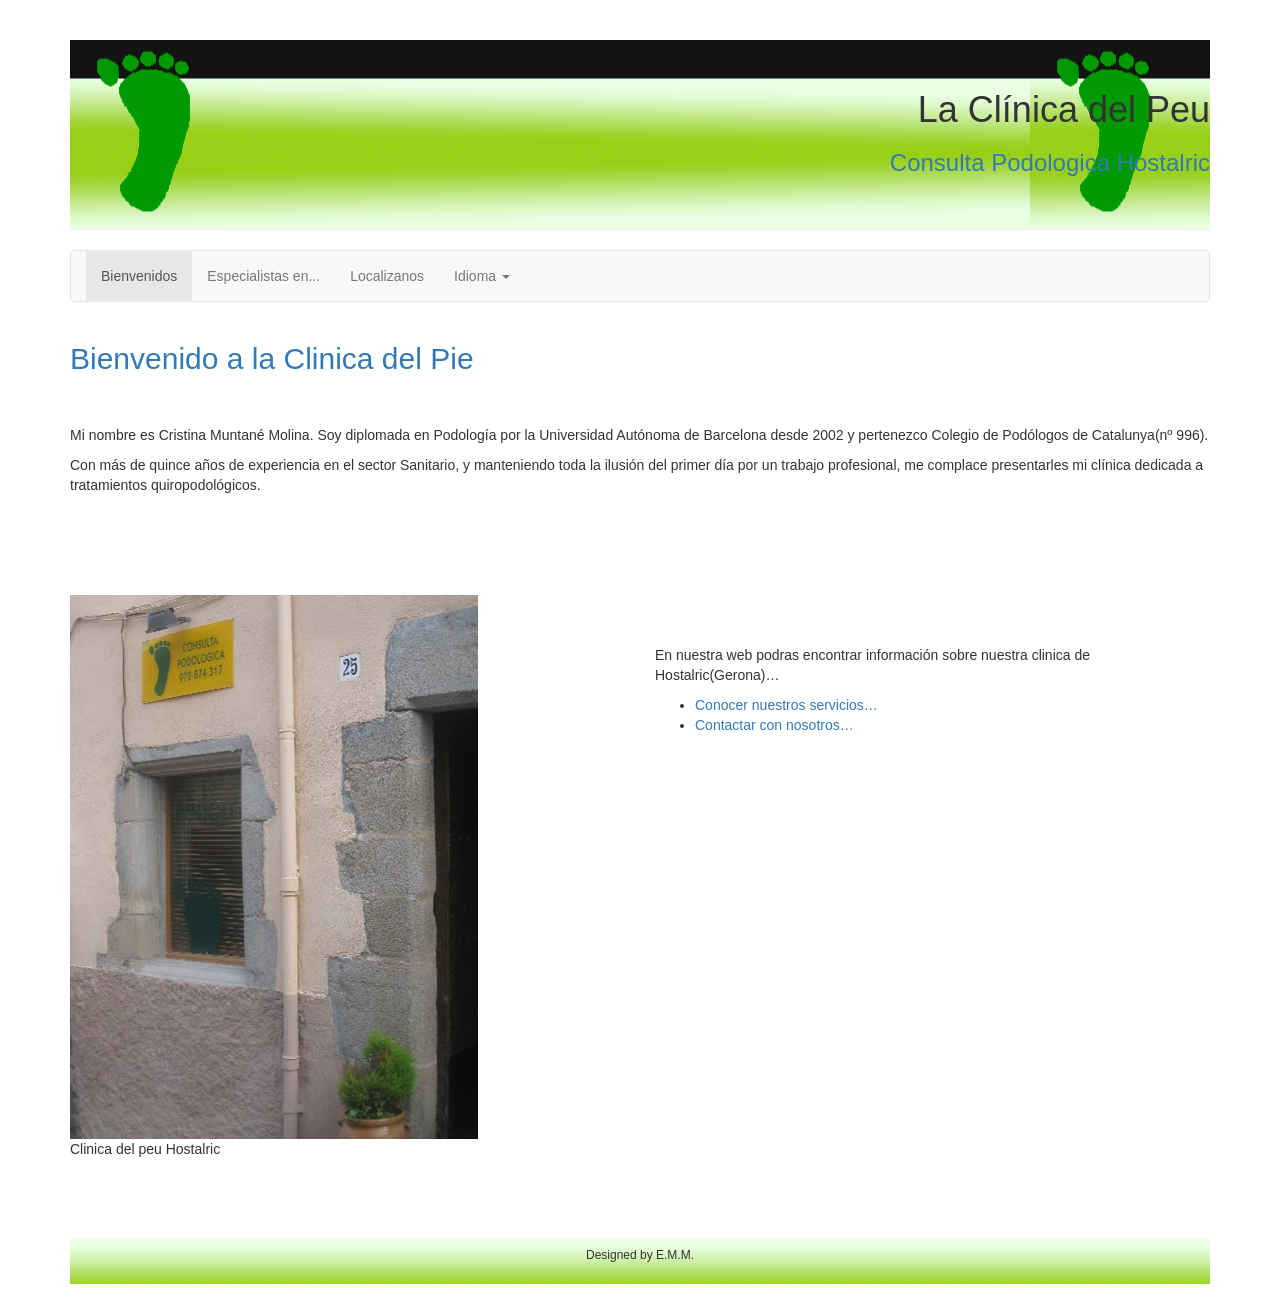
<file: index.html>
<!DOCTYPE html PUBLIC "-//W3C//DTD XHTML 1.0 Transitional//EN" "http://www.w3.org/TR/xhtml1/DTD/xhtml1-transitional.dtd">
<html lang="es">
<head>
	<title>Consulta Podologica Hostalric</title>
	<meta http-equiv="Content-Language" content="es-ES" />
	<meta http-equiv="Content-Type" content="text/html; charset=UTF-8" />	
	<meta name="description" content="Podologa a Hostalric te la seva Clinica del Peu especialistas en Podologia a la provincia de Girona" />
	<meta name="keywords" content="Consulta, Podologia, Hostalric, Pie" />
	<meta name="viewport" content="width=device-width, initial-scale=1">
	<link href="css/bootstrap.min.css" rel="stylesheet" media="screen">
	<link rel="canonical" href="http://www.podologiahostalric.com/" />
	<link rel="dns-prefetch" href="www.podologiahostalric.com"/>
	<script type="text/javascript" src='js/functions.js'></script>
	<script type="text/javascript" src='js/bootstrap.js'></script>
</head>
<body onload="getIdioma()">
	<div class="container">
		<div class="row row-centered"><div class="col-xs-12 col-sm-12 col-md-12 col-lg-12 col-centered">
			<div class="page-header" style="background:url(content/images/headerbgNEW2.gif);background-position:left" ><h1><p class="text-right" style="padding-top:50px" href="http://www.podologiahostalric.com">La Clínica del Peu</p></h1><h3><p class="text-primary text-right" href="http://www.podologiahostalric.com">Consulta Podologica Hostalric</p></h3>			</div>
		</div></div>		
		<div id="ES">
			<div class="row row-centered"><div class="col-xs-12 col-sm-12 col-md-12 col-lg-12 col-centered">
				<nav class="navbar navbar-default" role="navigation">
					<!-- El logotipo y el icono que despliega el menú se agrupan para mostrarlos mejor en los dispositivos móviles -->
					<div class="navbar-header"><button type="button" class="navbar-toggle" data-toggle="collapse" data-target=".navbar-ex1-collapse">
						  <span class="sr-only">Desplegar navegación</span>
						  <span class="icon-bar"></span>
						  <span class="icon-bar"></span>
						  <span class="icon-bar"></span>
					</button></div>
					<!-- Agrupar los enlaces de navegación, los formularios y cualquier otro elemento que se pueda ocultar al minimizar la barra -->
					<div class="collapse navbar-collapse navbar-ex1-collapse"><ul class="nav navbar-nav">
							<li class="active"><a href="#">Bienvenidos</a></li>
							<li><a href="especialidad-podologia.html">Especialistas en...</a></li>
							<li><a href="ubicacion-contacto.html">Localizanos</a></li>
							<li class="dropdown"><a href="#" class="dropdown-toggle" data-toggle="dropdown" role="button" aria-haspopup="true" aria-expanded="false">Idioma <b class="caret"></b></a>
								<ul class="dropdown-menu"><li><a href="#" onclick="setIdioma('CA')">Català</a></li><li><a href="#" onclick="setIdioma('ES')">Castellano</a></li></ul>
							</li>
					</ul></div>
				</nav>
			</div></div>
			<div class="row row-centered"><div class="col-xs-12 col-sm-12 col-md-12 col-lg-12 col-centered">
				<h2><a href="http://www.podologiahostalric.com/" title="Bienvenido">Bienvenido a la Clinica del Pie</a></h2><p>&nbsp;</p>
				<div class="row row-centered"><div class="col-xs-12 col-sm-12 col-md-12 col-lg-12 col-centered">
					<p><strong> </strong></p>
					<p>Mi nombre es Cristina Muntané Molina.  Soy diplomada en Podología por la Universidad  Autónoma de Barcelona desde 2002 y pertenezco Colegio de Podólogos de Catalunya(nº 996).</p>
					<p>Con más de quince años de experiencia en el sector Sanitario, y manteniendo toda la ilusión del primer día por un trabajo profesional, me complace presentarles mi clínica dedicada a tratamientos quiropodológicos. </p>
					<p>&nbsp;</p><p>&nbsp;</p>						
				</div></div>				
				<p>&nbsp;</p>
				<div class="row row-centered">
					<div class="col-xs-12 col-sm-12 col-md-6 col-lg-6 col-centered"><img class="img-responsive" title="Consulta" src="content/images/consulta.jpg" alt="Clinica del peu Hostalric" /><p class="wp-caption-text">Clinica del peu Hostalric</p></div>
					<div class="col-xs-12 col-sm-12 col-md-6 col-lg-6 col-centered">
						<p><strong>&nbsp;</strong></p><br />En nuestra web podras encontrar información sobre nuestra clinica de Hostalric(Gerona)&#8230; </p>
						<ul><li><a href="especialidad-podologia.html"> Conocer nuestros servicios&#8230;</a></li><li><a href="ubicacion-contacto.html"> Contactar con nosotros&#8230;</a></li></ul>
					</div>
				</div>
			</div></div>
		</div>
		<div id="CA" style = "display:none">
			<div class="row row-centered"><div class="col-xs-12 col-sm-12 col-md-12 col-lg-12 col-centered">
				<nav class="navbar navbar-default" role="navigation">
					<!-- El logotipo y el icono que despliega el menú se agrupan para mostrarlos mejor en los dispositivos móviles -->
					<div class="navbar-header"><button type="button" class="navbar-toggle" data-toggle="collapse" data-target=".navbar-ex1-collapse">
						  <span class="sr-only">Desplegar navegació</span>
						  <span class="icon-bar"></span>
						  <span class="icon-bar"></span>
						  <span class="icon-bar"></span>
					</button></div>
					<!-- Agrupar los enlaces de navegación, los formularios y cualquier otro elemento que se pueda ocultar al minimizar la barra -->
					<div class="collapse navbar-collapse navbar-ex1-collapse"><ul class="nav navbar-nav">
						<li class="active"><a href="#">Benvinguts</a></li>
						<li><a href="especialidad-podologia.html">Especialistes en...</a></li>
						<li><a href="ubicacion-contacto.html">Contacte</a></li>
						<li class="dropdown">
							<a href="#" class="dropdown-toggle" data-toggle="dropdown" role="button" aria-haspopup="true" aria-expanded="false">Idioma <b class="caret"></b></a>
							<ul class="dropdown-menu"><li><a href="#" onclick="setIdioma('CA')">Català</a></li><li><a href="#" onclick="setIdioma('ES')">Castellano</a></li></ul>
						</li>
					</ul></div>
				</nav>
			</div></div>		
			<div class="row row-centered"><div class="col-xs-12 col-sm-12 col-md-12 col-lg-12 col-centered">
				<h2><a href="http://www.podologiahostalric.com/" title="Benvingut">Benvingut a la Clinica del Peu</a></h2><p>nbsp;</p>
				<div class="row row-centered"><div class="col-xs-12 col-sm-12 col-md-12 col-lg-12 col-centered">
					<p>El meu nom és Cristina Muntané Molina. Soc diplomada en Podòloga per la Universitat Autònoma de Barcelona des de 2002 y membre de Col•legi de Podòlegs de Catalunya(nº 996).</p>
					<p>Amb mes de quinze anys d’experiència en el sector Sanitari, i mantenint tota la il•lusió del primer dia per un treball professional, em complau presentar-vos la meva clínica dedicada a tractaments quiropodológics.</p>
					<p>&nbsp;</p><p>&nbsp;</p>						
				</div></div>
				<div class="row row-centered">
					<div class="col-xs-12 col-sm-12 col-md-6 col-lg-6 col-centered"><img class="img-responsive" title="Consulta" src="content/images/consulta.jpg" alt="Clinica del peu Hostalric" /><p class="wp-caption-text">Clinica del peu Hostalric</p></div>
					<div class="col-xs-12 col-sm-12 col-md-6 col-lg-6 col-centered">
						<p><strong>&nbsp;</strong></p><br />A la nostra web podras trobar informació sobre la nostra clinica situada a Hostalric(Girona)&#8230; </p>
						<ul><li><a href="especialidad-podologia.html"> Coneixer els nostres serveis&#8230;</a></li><li><a href="ubicacion-contacto.html"> Contactar amb nosaltres&#8230;</a></li></ul>
					</div>
				</div>
			</div></div>
		</div>
		<p>&nbsp;</p><p>&nbsp;</p>			
		<div class="row row-centered"><div class="col-xs-12 col-sm-12 col-md-12 col-lg-12 col-centered"><div id="footer" style="background:url(content/images/footerbgNEW.gif);background-repeat:repeat-x;min-height:30px; padding-bottom:12px;"><h6 style="padding-top:10px; text-align:center">Designed by E.M.M.</h6></div></div></div>
		<p>&nbsp;</p>	
	</div>
	<script type="text/javascript" src="js/jquery.min.js"></script>
	<script type="text/javascript" src="js/bootstrap.min.js"></script>
    <script>window.jQuery || document.write('<script src="../../assets/js/vendor/jquery.min.js"><\/script>')</script>
</body>
</html>
</file>
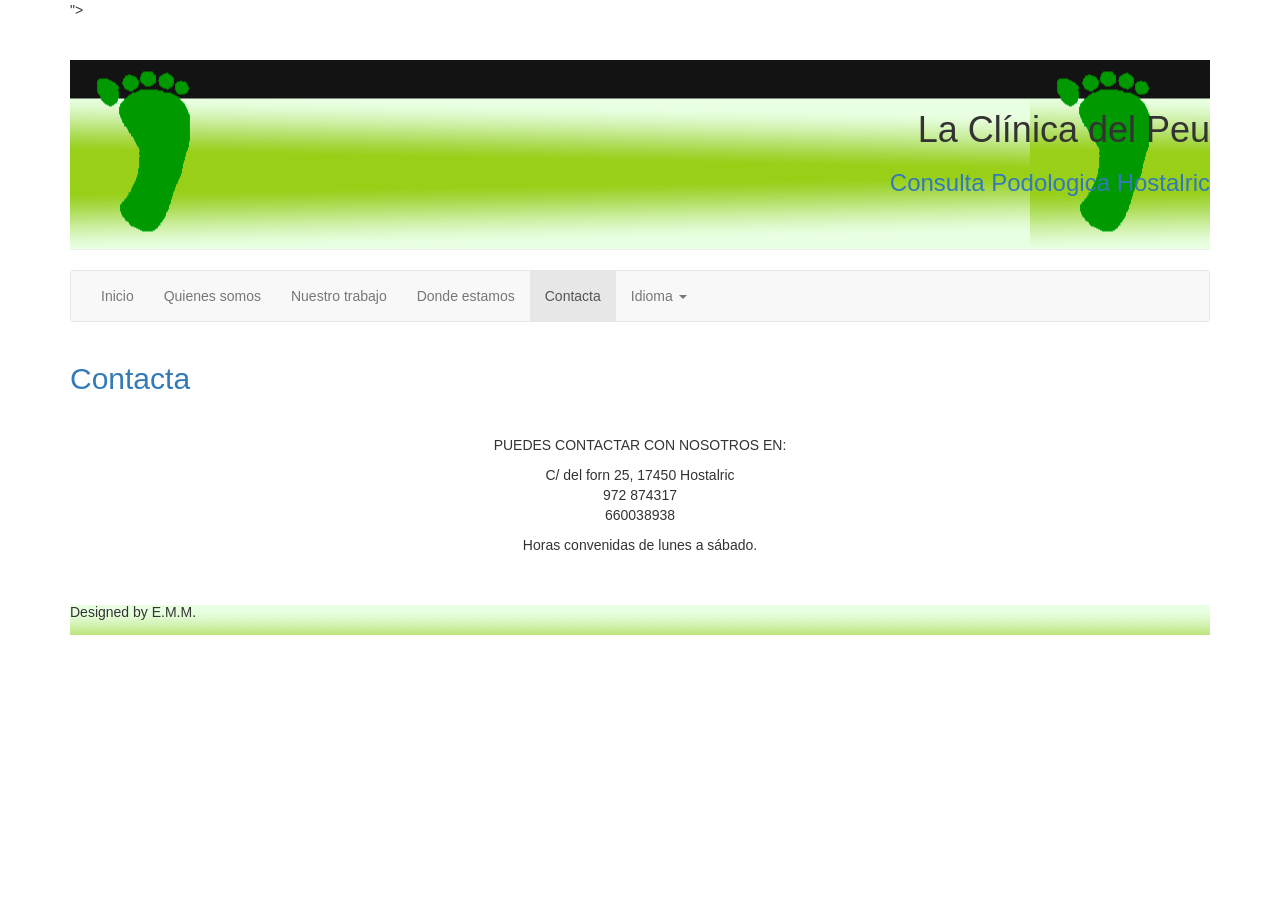
<file: contacta.html>
<!DOCTYPE html PUBLIC "-//W3C//DTD XHTML 1.0 Transitional//EN" "http://www.w3.org/TR/xhtml1/DTD/xhtml1-transitional.dtd">
<html lang="es">
<head>
	<title>Podologo Hostalric Girona | La Clínica del Peu</title>
	<meta http-equiv="Content-Language" content="es-ES" />	
	<meta http-equiv="Content-Type" content="text/html; charset=UTF-8" />	
	<meta name="description"  content="Telefono Podologa Hostalric" />
	<meta name="keywords"  content="telefono podologa hostalric" />
	<meta name="viewport" content="width=device-width, initial-scale=1">
	<link href="css/bootstrap.min.css" rel="stylesheet" media="screen">		
	<link rel="canonical" href="http://www.podologiahostalric.com/contacta" />
	<link rel='dns-prefetch' href='www.podologiahostalric.com' />
	<script type='text/javascript' src='js/functions.js'></script>
	<script type='text/javascript' src='js/bootstrap.js'></script>
</head>
<body onload="getIdioma()">
	<div class="container">">
		<div class="row row-centered"><div class="col-xs-12 col-sm-12 col-md-12 col-lg-12 col-centered">
			<div class="page-header" style="background:url(content/images/headerbgNEW2.gif);background-position:left">
				<h1><p class="text-right" style="padding-top:50px" href="http://www.podologiahostalric.com">La Clínica del Peu</p></h1>
				<h3><p class="text-primary text-right" href="http://www.podologiahostalric.com">Consulta Podologica Hostalric</p></h3>
			</div>
		</div></div>	
		<div id="ES">
			<div class="row row-centered"><div class="col-xs-12 col-sm-12 col-md-12 col-lg-12 col-centered">
				<nav class="navbar navbar-default" role="navigation">
				  <!-- El logotipo y el icono que despliega el menú se agrupan para mostrarlos mejor en los dispositivos móviles -->
				  <div class="navbar-header">
					<button type="button" class="navbar-toggle" data-toggle="collapse" data-target=".navbar-ex1-collapse">
						  <span class="sr-only">Desplegar navegación</span>
						  <span class="icon-bar"></span>
						  <span class="icon-bar"></span>
						  <span class="icon-bar"></span>
					</button>
				  </div>
				  <!-- Agrupar los enlaces de navegación, los formularios y cualquier otro elemento que se pueda ocultar al minimizar la barra -->
					 <div class="collapse navbar-collapse navbar-ex1-collapse">
						<ul class="nav navbar-nav">
							<li><a href="index.html">Inicio</a></li>
							<li><a href="nosotros.html">Quienes somos</a></li>
							<li><a href="trabajo.html">Nuestro trabajo</a></li>
							<li><a href="donde.html">Donde estamos</a></li>
							<li class="active"><a href="#">Contacta</a></li>
							<li class="dropdown">
								<a href="#" class="dropdown-toggle" data-toggle="dropdown" role="button" aria-haspopup="true" aria-expanded="false">Idioma <b class="caret"></b></a>
								<ul class="dropdown-menu">
								  <li><a href="#" onclick="setIdioma('CA')">Català</a></li>
								  <li><a href="#" onclick="setIdioma('ES')">Castellano</a></li>
								</ul>
							</li>
						</ul>
					  </div>
				</nav>
			</div></div>
			<div class="row row-centered"><div class="col-xs-12 col-sm-12 col-md-12 col-lg-12 col-centered"">
					<h2><a href="http://www.podologiahostalric.com/contacta" title="Contacta">Contacta</a></h2>
					<div class="entry">
						<p style="text-align: center;">&nbsp;</p>
						<p style="text-align: center;">PUEDES CONTACTAR CON NOSOTROS EN:</p>
						<p style="text-align: center;">C/ del forn 25, 17450 Hostalric<br />
						972 874317<br />
						660038938</p>
						<p style="text-align: center;">Horas convenidas de lunes a sábado.</p>
						<p style="text-align: center;">&nbsp;</p>		
					</div>
			</div></div>
		</div>
		<div id="CA" style = "display:none">
			<div class="row row-centered"><div class="col-xs-12 col-sm-12 col-md-12 col-lg-12 col-centered">
				<nav class="navbar navbar-default" role="navigation">
				  <!-- El logotipo y el icono que despliega el menú se agrupan para mostrarlos mejor en los dispositivos móviles -->
				  <div class="navbar-header">
					<button type="button" class="navbar-toggle" data-toggle="collapse" data-target=".navbar-ex1-collapse">
						  <span class="sr-only">Desplegar navegació</span>
						  <span class="icon-bar"></span>
						  <span class="icon-bar"></span>
						  <span class="icon-bar"></span>
					</button>
				  </div>
				  <!-- Agrupar los enlaces de navegación, los formularios y cualquier otro elemento que se pueda ocultar al minimizar la barra -->
					 <div class="collapse navbar-collapse navbar-ex1-collapse">
						<ul class="nav navbar-nav">
							<li><a href="index.html">Inici</a></li>
							<li><a href="nosotros.html">Qui som</a></li>
							<li><a href="trabajo.html">La nostra feina</a></li>
							<li><a href="donde.html">On estem</a></li>
							<li class="active"><a href="#">Contacta</a></li>
							<li class="dropdown">
								<a href="#" class="dropdown-toggle" data-toggle="dropdown" role="button" aria-haspopup="true" aria-expanded="false">Idioma <b class="caret"></b></a>
								<ul class="dropdown-menu">
								  <li><a href="#" onclick="setIdioma('CA')">Català</a></li>
								  <li><a href="#" onclick="setIdioma('ES')">Castellano</a></li>
								</ul>
							</li>
						</ul>
					  </div>
				</nav>
			</div></div>		
			<div class="row row-centered"><div class="col-xs-12 col-sm-12 col-md-12 col-lg-12 col-centered"">
					<h2><a href="http://www.podologiahostalric.com/contacta" title="Contacta">Contacta</a></h2>
					<div class="entry">
						<p style="text-align: center;">&nbsp;</p>
						<p style="text-align: center;">Pots contactar amb nosaltres a:</p>
						<p style="text-align: center;">C/ del forn 25, 17450 Hostalric<br />
						972 874317<br />
						660038938</p>
						<p style="text-align: center;">Horas convingudes.</p>
						<p style="text-align: center;">&nbsp;</p>		
					</div>
			</div></div>
		</div>
		<div class="row row-centered"><div class="col-xs-12 col-sm-12 col-md-12 col-lg-12 col-centered">
			<div id="footer" style="background:url(content/images/footerbgNEW.gif);background-repeat:repeat-x;min-height:30px;">
				<h5>Designed by E.M.M.</h5>
			</div>
		</div></div>
	</div>
	<script type='text/javascript' src="js/jquery.min.js"></script>
	<script type='text/javascript' src="js/bootstrap.min.js"></script>
</body>
</html>
</file>
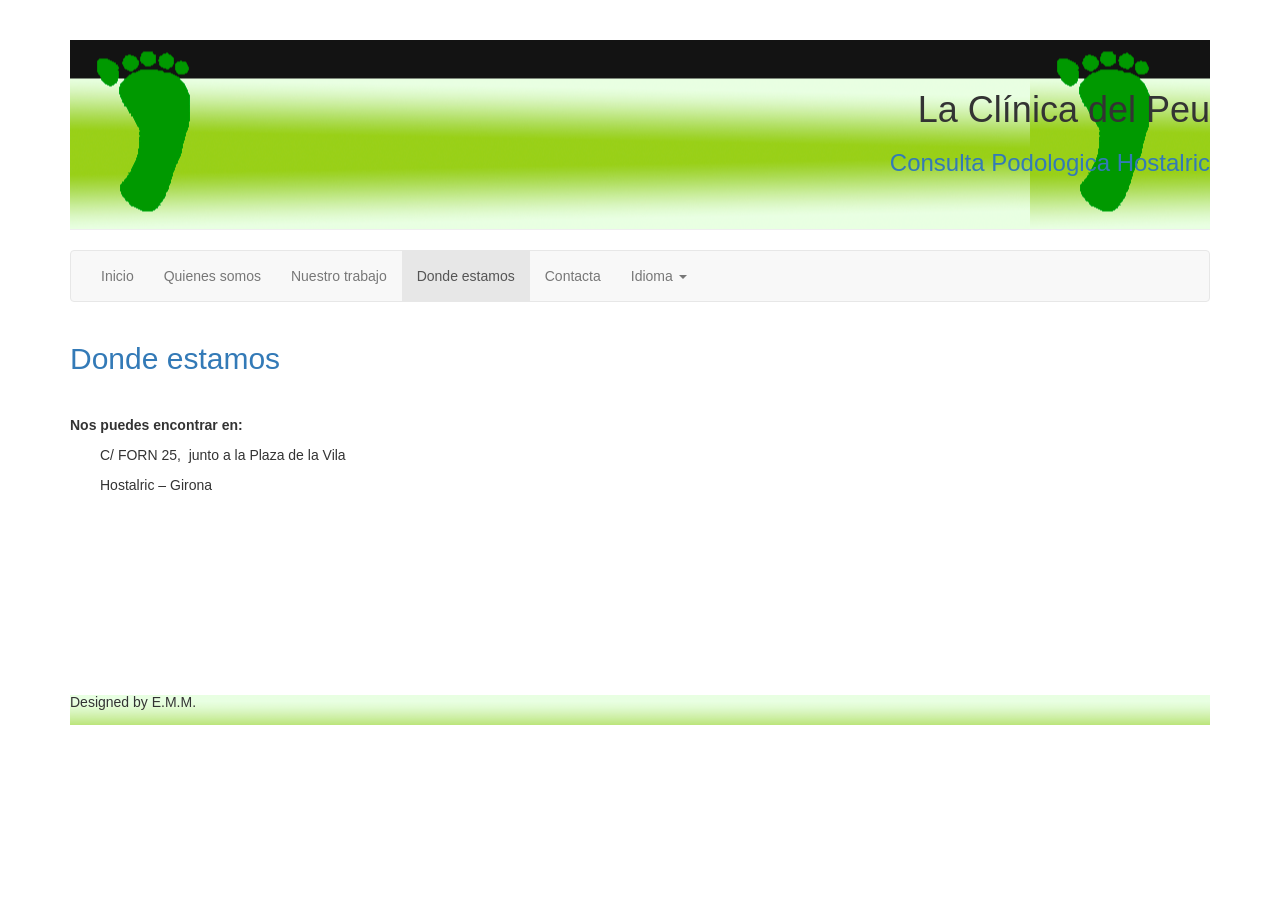
<file: donde.html>
<!DOCTYPE html PUBLIC "-//W3C//DTD XHTML 1.0 Transitional//EN" 	"http://www.w3.org/TR/xhtml1/DTD/xhtml1-transitional.dtd">
<html lang="es">
<head>
	<title>Podologia Hostalric Girona | La Clínica del Peu</title>
	<meta http-equiv="Content-Language" content="es-ES" />	
	<meta http-equiv="Content-Type" content="text/html; charset=UTF-8" />	
	<meta name="description"  content="Hostalric Girona 17450" />
	<meta name="keywords"  content="hostalric,girona,gerona,17450" />
	<meta name="viewport" content="width=device-width, initial-scale=1">
	<link href="css/bootstrap.min.css" rel="stylesheet" media="screen">		
	<link rel="canonical" href="http://www.podologiahostalric.com/donde-estamos" />
	<link rel='dns-prefetch' href='www.podologiahostalric.com' />
	<script type='text/javascript' src='js/functions.js'></script>
	<script type='text/javascript' src='js/bootstrap.js'></script>
</head>
<body onload="getIdioma()">
	<div class="container">
		<div class="row row-centered"><div class="col-xs-12 col-sm-12 col-md-12 col-lg-12 col-centered">
			<div class="page-header" style="background:url(content/images/headerbgNEW2.gif);background-position:left">
				<h1><p class="text-right" style="padding-top:50px" href="http://www.podologiahostalric.com">La Clínica del Peu</p></h1>
				<h3><p class="text-primary text-right" href="http://www.podologiahostalric.com">Consulta Podologica Hostalric</p></h3>
			</div>
		</div></div>	
		<div id="ES">
			<div class="row row-centered"><div class="col-xs-12 col-sm-12 col-md-12 col-lg-12 col-centered">
				<nav class="navbar navbar-default" role="navigation">
				  <!-- El logotipo y el icono que despliega el menú se agrupan para mostrarlos mejor en los dispositivos móviles -->
				  <div class="navbar-header">
					<button type="button" class="navbar-toggle" data-toggle="collapse" data-target=".navbar-ex1-collapse">
						  <span class="sr-only">Desplegar navegación</span>
						  <span class="icon-bar"></span>
						  <span class="icon-bar"></span>
						  <span class="icon-bar"></span>
					</button>
				  </div>
				  <!-- Agrupar los enlaces de navegación, los formularios y cualquier otro elemento que se pueda ocultar al minimizar la barra -->
					 <div class="collapse navbar-collapse navbar-ex1-collapse">
						<ul class="nav navbar-nav">
							<li><a href="index.html">Inicio</a></li>
							<li><a href="nosotros.html">Quienes somos</a></li>
							<li><a href="trabajo.html">Nuestro trabajo</a></li>
							<li class="active"><a href="#">Donde estamos</a></li>
							<li><a href="contacta.html">Contacta</a></li>
							<li class="dropdown">
								<a href="#" class="dropdown-toggle" data-toggle="dropdown" role="button" aria-haspopup="true" aria-expanded="false">Idioma <b class="caret"></b></a>
								<ul class="dropdown-menu">
								  <li><a href="#" onclick="setIdioma('CA')">Català</a></li>
								  <li><a href="#" onclick="setIdioma('ES')">Castellano</a></li>
								</ul>
							</li>
						</ul>
					  </div>
				</nav>
			</div></div>
			<div class="row row-centered"><div class="col-xs-12 col-sm-12 col-md-12 col-lg-12 col-centered"">
					<h2><a href="http://www.podologiahostalric.com/donde-estamos" title="Donde estamos">Donde estamos</a></h2>
					<div class="entry">
						<p>&nbsp;</p>
						<p><strong>Nos puedes encontrar en:</strong></p>
						<p style="padding-left: 30px;">C/ FORN 25,  junto a la Plaza de la Vila</p>
						<p style="padding-left: 30px;">Hostalric &#8211; Girona</p>
						<p style="padding-left: 30px;">&nbsp;</p>
						<p style="text-align: center;">
						<div class="map-responsive">
						<iframe src="https://www.google.com/maps/embed?pb=!1m18!1m12!1m3!1d744.2082946495495!2d2.6364528291807883!3d41.74569099931044!2m3!1f0!2f0!3f0!3m2!1i1024!2i768!4f13.1!3m3!1m2!1s0x12bb2540cddd470d%3A0x58294653f9d3d9f5!2sCarrer+Forn%2C+21%2C+17450+Hostalric%2C+Girona!5e0!3m2!1ses!2ses!4v1475055537485" width="60%" height="60%" frameborder="0" style="border:0" allowfullscreen></iframe>
						</div>
					</div>
			</div></div>
		</div>
		<div id="CA" style = "display:none">
			<div class="row row-centered"><div class="col-xs-12 col-sm-12 col-md-12 col-lg-12 col-centered">
				<nav class="navbar navbar-default" role="navigation">
				  <!-- El logotipo y el icono que despliega el menú se agrupan para mostrarlos mejor en los dispositivos móviles -->
				  <div class="navbar-header">
					<button type="button" class="navbar-toggle" data-toggle="collapse" data-target=".navbar-ex1-collapse">
						  <span class="sr-only">Desplegar navegació</span>
						  <span class="icon-bar"></span>
						  <span class="icon-bar"></span>
						  <span class="icon-bar"></span>
					</button>
				  </div>
				  <!-- Agrupar los enlaces de navegación, los formularios y cualquier otro elemento que se pueda ocultar al minimizar la barra -->
					 <div class="collapse navbar-collapse navbar-ex1-collapse">
						<ul class="nav navbar-nav">
							<li><a href="index.html">Inici</a></li>
							<li><a href="nosotros.html">Qui som</a></li>
							<li><a href="trabajo.html">La nostra feina</a></li>
							<li class="active"><a href="#">On estem</a></li>
							<li><a href="contacta.html">Contacta</a></li>
							<li class="dropdown">
								<a href="#" class="dropdown-toggle" data-toggle="dropdown" role="button" aria-haspopup="true" aria-expanded="false">Idioma <b class="caret"></b></a>
								<ul class="dropdown-menu">
								  <li><a href="#" onclick="setIdioma('CA')">Català</a></li>
								  <li><a href="#" onclick="setIdioma('ES')">Castellano</a></li>
								</ul>
							</li>
						</ul>
					  </div>
				</nav>
			</div></div>		
			<div class="row row-centered"><div class="col-xs-12 col-sm-12 col-md-12 col-lg-12 col-centered"">
					<h2><a href="http://www.podologiahostalric.com/donde-estamos" title="Donde estamos">On estem</a></h2>
					<div class="entry">
						<p>&nbsp;</p>
						<p><strong>Ens pots trobar en:</strong></p>
						<p style="padding-left: 30px;">C/ FORN 25,  al costat de la Plaça de la Vila</p>
						<p style="padding-left: 30px;">Hostalric &#8211; Girona</p>
						<p style="padding-left: 30px;">&nbsp;</p>
						<p style="text-align: center;">
						<div class="map-responsive">
						<iframe src="https://www.google.com/maps/embed?pb=!1m18!1m12!1m3!1d744.2082946495495!2d2.6364528291807883!3d41.74569099931044!2m3!1f0!2f0!3f0!3m2!1i1024!2i768!4f13.1!3m3!1m2!1s0x12bb2540cddd470d%3A0x58294653f9d3d9f5!2sCarrer+Forn%2C+21%2C+17450+Hostalric%2C+Girona!5e0!3m2!1ses!2ses!4v1475055537485" width="600" height="450" frameborder="0" style="border:0" allowfullscreen></iframe>
						</div>
					</div>
			</div></div>
		</div>
		<div class="row row-centered"><div class="col-xs-12 col-sm-12 col-md-12 col-lg-12 col-centered">
			<div id="footer" style="background:url(content/images/footerbgNEW.gif);background-repeat:repeat-x;min-height:30px">
				<h5>Designed by E.M.M.</h5>
			</div>
		</div></div>
	</div>
	<script type='text/javascript' src="js/jquery.min.js"></script>
	<script type='text/javascript' src="js/bootstrap.min.js"></script>
</body>
</html>
</file>
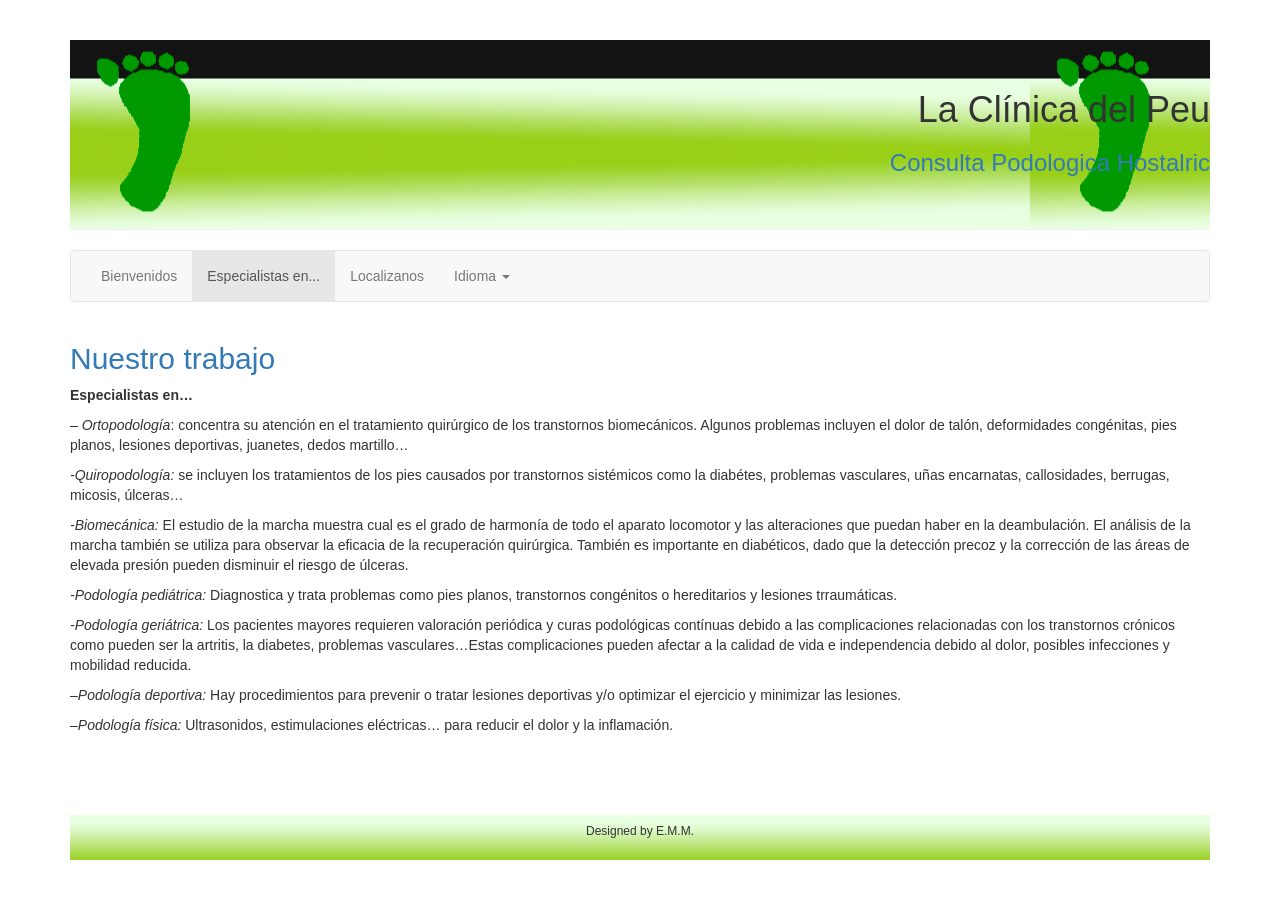
<file: especialidad-podologia.html>
<!DOCTYPE html PUBLIC "-//W3C//DTD XHTML 1.0 Transitional//EN" "http://www.w3.org/TR/xhtml1/DTD/xhtml1-transitional.dtd">
<html lang="es">
<head>
	<title>Consulta Podologica Hostalric | La Clínica del Peu</title>
	<meta http-equiv="Content-Language" content="es-ES" />
	<meta http-equiv="Content-Type" content="text/html; charset=UTF-8" />	
	<meta name="description" content="A la nostra clínica del Peu d'Hostalric som especialistes en Ortopodología, Quiropodología, Biomecánica, Podología pediátrica, Podología geriátrica, Podología deportiva, Podología física" />
	<meta name="keywords" content="Podoleg Podologa especialistes podologia tractaments del peu" />
	<meta name="viewport" content="width=device-width, initial-scale=1">
	<link href="css/bootstrap.min.css" rel="stylesheet" media="screen">	
	<link rel="canonical" href="http://www.podologiahostalric.com/nuestro-trabajo" />
	<link rel="dns-prefetch" href="www.podologiahostalric.com"/>
	<script type="text/javascript" src='js/functions.js'></script>
	<script type="text/javascript" src='js/bootstrap.js'></script>
</head>
<body onload="getIdioma()">
	<div class="container">
		<div class="row row-centered"><div class="col-xs-12 col-sm-12 col-md-12 col-lg-12 col-centered">
			<div class="page-header" style="background:url(content/images/headerbgNEW2.gif);background-position:left" ><h1><p class="text-right" style="padding-top:50px" href="http://www.podologiahostalric.com">La Clínica del Peu</p></h1><h3><p class="text-primary text-right" href="http://www.podologiahostalric.com">Consulta Podologica Hostalric</p></h3>			</div>
		</div></div>
		<div id="ES">
			<div class="row row-centered"><div class="col-xs-12 col-sm-12 col-md-12 col-lg-12 col-centered">
				<nav class="navbar navbar-default" role="navigation">
				  <!-- El logotipo y el icono que despliega el menú se agrupan para mostrarlos mejor en los dispositivos móviles -->
				  <div class="navbar-header">
					<button type="button" class="navbar-toggle" data-toggle="collapse" data-target=".navbar-ex1-collapse">
						  <span class="sr-only">Desplegar navegación</span>
						  <span class="icon-bar"></span>
						  <span class="icon-bar"></span>
						  <span class="icon-bar"></span>
					</button>
				  </div>
				  <!-- Agrupar los enlaces de navegación, los formularios y cualquier otro elemento que se pueda ocultar al minimizar la barra -->
					 <div class="collapse navbar-collapse navbar-ex1-collapse">
						<ul class="nav navbar-nav">
							<li><a href="index.html">Bienvenidos</a></li>
							<li class="active"><a href="http://www.podologiahostalric.com/especialidad-podologia.html">Especialistas en...</a></li>
							<li><a href="ubicacion-contacto.html">Localizanos</a></li>
							<li class="dropdown">
								<a href="#" class="dropdown-toggle" data-toggle="dropdown" role="button" aria-haspopup="true" aria-expanded="false">Idioma <b class="caret"></b></a>
								<ul class="dropdown-menu"><li><a href="#" onclick="setIdioma('CA')">Català</a></li><li><a href="#" onclick="setIdioma('ES')">Castellano</a></li></ul>
							</li>
						</ul>
					  </div>
				</nav>
			</div></div>
			<div class="row row-centered"><div class="col-xs-12 col-sm-12 col-md-12 col-lg-12 col-centered">
				<h2><a href="http://www.podologiahostalric.com/especialidad-podologia.html" title="Nuestro trabajo">Nuestro trabajo</a></h2><p><strong> </strong></p>
				<p><strong>Especialistas en&#8230;</strong></p>
				<p><em>&#8211; Ortopodología</em>: concentra su atención en el tratamiento quirúrgico de los transtornos biomecánicos. Algunos problemas incluyen el dolor de talón, deformidades congénitas, pies planos, lesiones deportivas, juanetes, dedos martillo&#8230;</p>
				<p><em>-Quiropodología:</em> se incluyen los tratamientos de los pies causados por transtornos sistémicos como la diabétes, problemas vasculares, uñas encarnatas, callosidades, berrugas, micosis, úlceras&#8230;</p>
				<p><em>-Biomecánica: </em>El estudio de la marcha muestra cual es el grado de harmonía de todo el aparato locomotor y las alteraciones que puedan haber en la deambulación. El análisis de la marcha también se utiliza para observar la eficacia de la recuperación quirúrgica. También es importante en diabéticos, dado que la detección precoz y la corrección de las áreas de elevada presión pueden disminuir el riesgo de úlceras.</p>
				<p><em>-Podología pediátrica:</em> Diagnostica y trata problemas como pies planos, transtornos congénitos o hereditarios y lesiones trraumáticas.</p>
				<p><em>-Podología geriátrica:</em> Los pacientes mayores requieren valoración periódica y curas podológicas contínuas debido a las complicaciones relacionadas con los transtornos crónicos como pueden ser la artritis, la diabetes, problemas vasculares&#8230;Estas complicaciones pueden afectar a la calidad de vida e independencia debido al dolor, posibles infecciones y mobilidad reducida.</p>
				<p>&#8211;<em>Podología deportiva:</em> Hay procedimientos para prevenir o tratar lesiones deportivas y/o optimizar el ejercicio y minimizar las lesiones.</p>
				<p>&#8211;<em>Podología física:</em> Ultrasonidos, estimulaciones eléctricas&#8230; para reducir el dolor y la inflamación.</p>
				<p>&nbsp;</p>					
			</div></div>
		</div>
		<div id="CA" style = "display:none">
			<div class="row row-centered"><div class="col-xs-12 col-sm-12 col-md-12 col-lg-12 col-centered">
				<nav class="navbar navbar-default" role="navigation">
				  <!-- El logotipo y el icono que despliega el menú se agrupan para mostrarlos mejor en los dispositivos móviles -->
				  <div class="navbar-header">
					<button type="button" class="navbar-toggle" data-toggle="collapse" data-target=".navbar-ex1-collapse">
						  <span class="sr-only">Desplegar navegació</span>
						  <span class="icon-bar"></span>
						  <span class="icon-bar"></span>
						  <span class="icon-bar"></span>
					</button>
				  </div>
				  <!-- Agrupar los enlaces de navegación, los formularios y cualquier otro elemento que se pueda ocultar al minimizar la barra -->
					 <div class="collapse navbar-collapse navbar-ex1-collapse">
						<ul class="nav navbar-nav">
							<li><a href="index.html">Benvinguts</a></li>
							<li class="active"><a href="http://www.podologiahostalric.com/especialidad-podologia.html">Especialistes en...</a></li>
							<li><a href="ubicacion-contacto.html">Contacte</a></li>
							<li class="dropdown">
								<a href="#" class="dropdown-toggle" data-toggle="dropdown" role="button" aria-haspopup="true" aria-expanded="false">Idioma <b class="caret"></b></a>
								<ul class="dropdown-menu"><li><a href="#" onclick="setIdioma('CA')">Català</a></li><li><a href="#" onclick="setIdioma('ES')">Castellano</a></li></ul>
							</li>
						</ul>
					  </div>
				</nav>
			</div></div>
			<div class="row row-centered"><div class="col-xs-12 col-sm-12 col-md-12 col-lg-12 col-centered">
				<h2><a href="http://www.podologiahostalric.com/especialidad-podologia.html" title="Nuestro trabajo">La nostra feina</a></h2><p><strong> </strong></p>
				<p><strong>Especialistas en&#8230;</strong></p>
				<p><em>&#8211; Ortopodología</em>: concentra su atención en el tratamiento quirúrgico de los transtornos biomecánicos. Algunos problemas incluyen el dolor de talón, deformidades congénitas, pies planos, lesiones deportivas, juanetes, dedos martillo&#8230;</p>
				<p><em>-Quiropodología:</em> se incluyen los tratamientos de los pies causados por transtornos sistémicos como la diabétes, problemas vasculares, uñas encarnatas, callosidades, berrugas, micosis, úlceras&#8230;</p>
				<p><em>-Biomecánica: </em>El estudio de la marcha muestra cual es el grado de harmonía de todo el aparato locomotor y las alteraciones que puedan haber en la deambulación. El análisis de la marcha también se utiliza para observar la eficacia de la recuperación quirúrgica. También es importante en diabéticos, dado que la detección precoz y la corrección de las áreas de elevada presión pueden disminuir el riesgo de úlceras.</p>
				<p><em>-Podología pediátrica:</em> Diagnostica y trata problemas como pies planos, transtornos congénitos o hereditarios y lesiones trraumáticas.</p>
				<p><em>-Podología geriátrica:</em> Los pacientes mayores requieren valoración periódica y curas podológicas contínuas debido a las complicaciones relacionadas con los transtornos crónicos como pueden ser la artritis, la diabetes, problemas vasculares&#8230;Estas complicaciones pueden afectar a la calidad de vida e independencia debido al dolor, posibles infecciones y mobilidad reducida.</p>
				<p>&#8211;<em>Podología deportiva:</em> Hay procedimientos para prevenir o tratar lesiones deportivas y/o optimizar el ejercicio y minimizar las lesiones.</p>
				<p>&#8211;<em>Podología física:</em> Ultrasonidos, estimulaciones eléctricas&#8230; para reducir el dolor y la inflamación.</p>
				<p>&nbsp;</p>					
			</div></div>
		</div>
		<p>&nbsp;</p>		
		<div class="row row-centered"><div class="col-xs-12 col-sm-12 col-md-12 col-lg-12 col-centered"><div id="footer" style="background:url(content/images/footerbgNEW.gif);background-repeat:repeat-x;min-height:30px; padding-bottom:12px;"><h6 style="padding-top:10px; text-align:center">Designed by E.M.M.</h6></div></div></div>
		<p>&nbsp;</p>	
	</div>
	<script type='text/javascript' src="js/jquery.min.js"></script>
	<script type='text/javascript' src="js/bootstrap.min.js"></script>
</body>
</html>
</file>
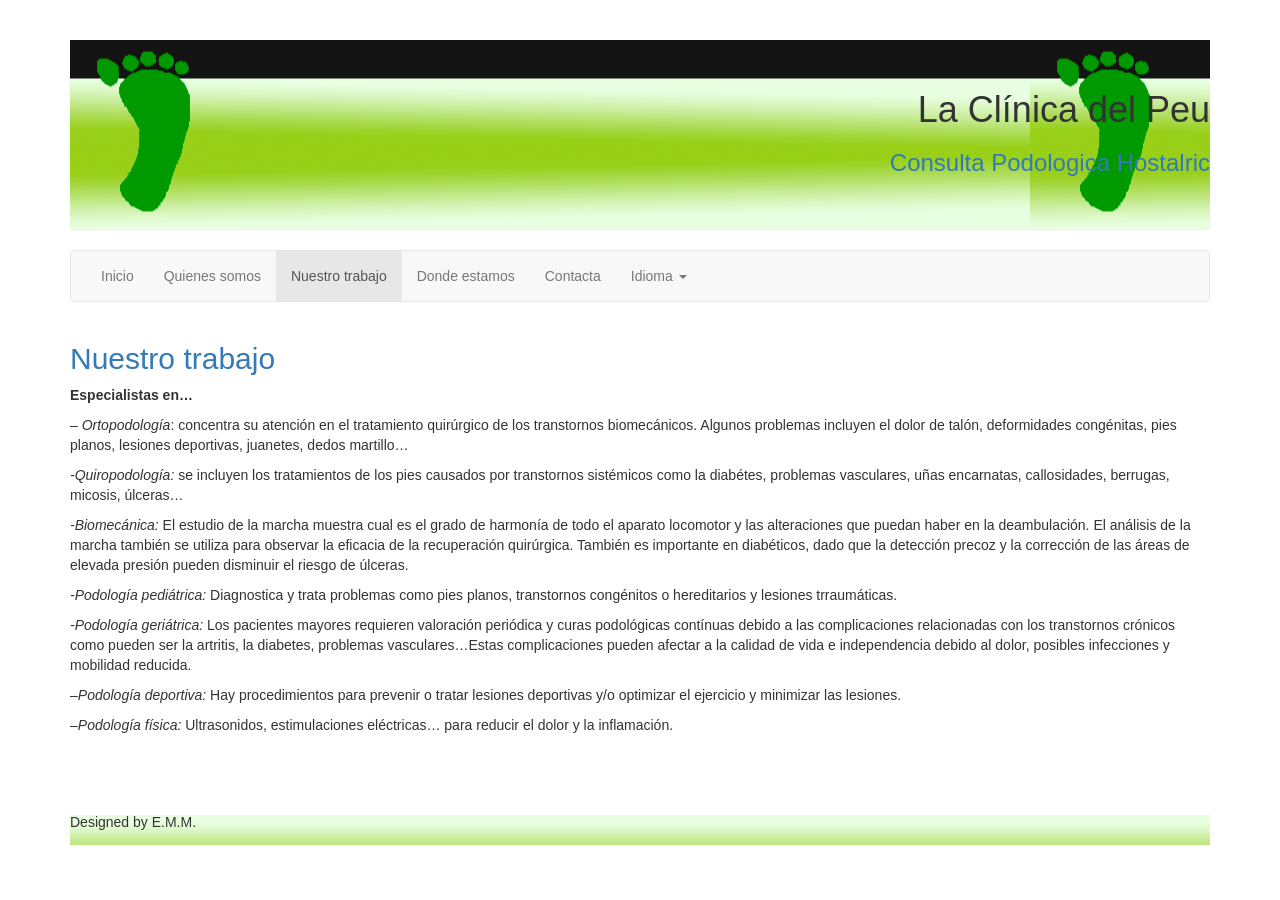
<file: trabajo.html>
<!DOCTYPE html PUBLIC "-//W3C//DTD XHTML 1.0 Transitional//EN" "http://www.w3.org/TR/xhtml1/DTD/xhtml1-transitional.dtd">
<html lang="es">
<head>
	<title>Consulta Podologica Hostalric | La Clínica del Peu</title>
	<meta http-equiv="Content-Language" content="es-ES" />
	<meta http-equiv="Content-Type" content="text/html; charset=UTF-8" />	
	<meta name="description"  content="Especialistes en Ortopodología, Quiropodología, Biomecánica, Podología pediátrica, Podología geriátrica, Podología deportiva, Podología física" />
	<meta name="keywords"  content="especialistes,podologia" />
	<meta name="viewport" content="width=device-width, initial-scale=1">
	<link href="css/bootstrap.min.css" rel="stylesheet" media="screen">	
	<link rel="canonical" href="http://www.podologiahostalric.com/nuestro-trabajo" />
	<link rel='dns-prefetch' href='www.podologiahostalric.com' />
	<script type='text/javascript' src='js/functions.js'></script>
	<script type='text/javascript' src='js/bootstrap.js'></script>
</head>
<body onload="getIdioma()">
	<div class="container">
		<div class="row row-centered"><div class="col-xs-12 col-sm-12 col-md-12 col-lg-12 col-centered">
			<div class="page-header" style="background:url(content/images/headerbgNEW2.gif);background-position:left">
				<h1><p class="text-right" style="padding-top:50px" href="http://www.podologiahostalric.com">La Clínica del Peu</p></h1>
				<h3><p class="text-primary text-right" href="http://www.podologiahostalric.com">Consulta Podologica Hostalric</p></h3>
			</div>
		</div></div>
		<div id="ES">
			<div class="row row-centered"><div class="col-xs-12 col-sm-12 col-md-12 col-lg-12 col-centered">
				<nav class="navbar navbar-default" role="navigation">
				  <!-- El logotipo y el icono que despliega el menú se agrupan para mostrarlos mejor en los dispositivos móviles -->
				  <div class="navbar-header">
					<button type="button" class="navbar-toggle" data-toggle="collapse" data-target=".navbar-ex1-collapse">
						  <span class="sr-only">Desplegar navegación</span>
						  <span class="icon-bar"></span>
						  <span class="icon-bar"></span>
						  <span class="icon-bar"></span>
					</button>
				  </div>
				  <!-- Agrupar los enlaces de navegación, los formularios y cualquier otro elemento que se pueda ocultar al minimizar la barra -->
					 <div class="collapse navbar-collapse navbar-ex1-collapse">
						<ul class="nav navbar-nav">
							<li><a href="index.html">Inicio</a></li>
							<li><a href="nosotros.html">Quienes somos</a></li>
							<li class="active"><a href="#">Nuestro trabajo</a></li>
							<li><a href="donde.html">Donde estamos</a></li>
							<li><a href="contacta.html">Contacta</a></li>
							<li class="dropdown">
								<a href="#" class="dropdown-toggle" data-toggle="dropdown" role="button" aria-haspopup="true" aria-expanded="false">Idioma <b class="caret"></b></a>
								<ul class="dropdown-menu">
								  <li><a href="#" onclick="setIdioma('CA')">Català</a></li>
								  <li><a href="#" onclick="setIdioma('ES')">Castellano</a></li>
								</ul>
							</li>
						</ul>
					  </div>
				</nav>
			</div></div>
			<div class="row row-centered"><div class="col-xs-12 col-sm-12 col-md-12 col-lg-12 col-centered"">
					<h2><a href="http://www.podologiahostalric.com/nuestro-trabajo" title="Nuestro trabajo">Nuestro trabajo</a></h2>							
					<div class="entry">
						<p><strong> </strong></p>
						<p><strong>Especialistas en&#8230;</strong></p>
						<p><em>&#8211; Ortopodología</em>: concentra su atención en el tratamiento quirúrgico de los transtornos biomecánicos. Algunos problemas incluyen el dolor de talón, deformidades congénitas, pies planos, lesiones deportivas, juanetes, dedos martillo&#8230;</p>
						<p><em>-Quiropodología:</em> se incluyen los tratamientos de los pies causados por transtornos sistémicos como la diabétes, problemas vasculares, uñas encarnatas, callosidades, berrugas, micosis, úlceras&#8230;</p>
						<p><em>-Biomecánica: </em>El estudio de la marcha muestra cual es el grado de harmonía de todo el aparato locomotor y las alteraciones que puedan haber en la deambulación. El análisis de la marcha también se utiliza para observar la eficacia de la recuperación quirúrgica. También es importante en diabéticos, dado que la detección precoz y la corrección de las áreas de elevada presión pueden disminuir el riesgo de úlceras.</p>
						<p><em>-Podología pediátrica:</em> Diagnostica y trata problemas como pies planos, transtornos congénitos o hereditarios y lesiones trraumáticas.</p>
						<p><em>-Podología geriátrica:</em> Los pacientes mayores requieren valoración periódica y curas podológicas contínuas debido a las complicaciones relacionadas con los transtornos crónicos como pueden ser la artritis, la diabetes, problemas vasculares&#8230;Estas complicaciones pueden afectar a la calidad de vida e independencia debido al dolor, posibles infecciones y mobilidad reducida.</p>
						<p>&#8211;<em>Podología deportiva:</em> Hay procedimientos para prevenir o tratar lesiones deportivas y/o optimizar el ejercicio y minimizar las lesiones.</p>
						<p>&#8211;<em>Podología física:</em> Ultrasonidos, estimulaciones eléctricas&#8230; para reducir el dolor y la inflamación.</p>
						<p>&nbsp;</p>
						<p>&nbsp;</p>						
					</div>
			</div></div>
		</div>
		<div id="CA" style = "display:none">
			<div class="row row-centered"><div class="col-xs-12 col-sm-12 col-md-12 col-lg-12 col-centered">
				<nav class="navbar navbar-default" role="navigation">
				  <!-- El logotipo y el icono que despliega el menú se agrupan para mostrarlos mejor en los dispositivos móviles -->
				  <div class="navbar-header">
					<button type="button" class="navbar-toggle" data-toggle="collapse" data-target=".navbar-ex1-collapse">
						  <span class="sr-only">Desplegar navegació</span>
						  <span class="icon-bar"></span>
						  <span class="icon-bar"></span>
						  <span class="icon-bar"></span>
					</button>
				  </div>
				  <!-- Agrupar los enlaces de navegación, los formularios y cualquier otro elemento que se pueda ocultar al minimizar la barra -->
					 <div class="collapse navbar-collapse navbar-ex1-collapse">
						<ul class="nav navbar-nav">
							<li><a href="index.html">Inici</a></li>
							<li><a href="nosotros.html">Qui som</a></li>
							<li class="active"><a href="#">La nostra feina</a></li>
							<li><a href="donde.html">On estem</a></li>
							<li><a href="contacta.html">Contacta</a></li>
							<li class="dropdown">
								<a href="#" class="dropdown-toggle" data-toggle="dropdown" role="button" aria-haspopup="true" aria-expanded="false">Idioma <b class="caret"></b></a>
								<ul class="dropdown-menu">
								  <li><a href="#" onclick="setIdioma('CA')">Català</a></li>
								  <li><a href="#" onclick="setIdioma('ES')">Castellano</a></li>
								</ul>
							</li>
						</ul>
					  </div>
				</nav>
			</div></div>
			<div class="row row-centered"><div class="col-xs-12 col-sm-12 col-md-12 col-lg-12 col-centered"">
					<h2><a href="http://www.podologiahostalric.com/nuestro-trabajo" title="Nuestro trabajo">La nostra feina</a></h2>							
					<div class="entry">
						<p><strong> </strong></p>
						<p><strong>Especialistas en&#8230;</strong></p>
						<p><em>&#8211; Ortopodología</em>: concentra su atención en el tratamiento quirúrgico de los transtornos biomecánicos. Algunos problemas incluyen el dolor de talón, deformidades congénitas, pies planos, lesiones deportivas, juanetes, dedos martillo&#8230;</p>
						<p><em>-Quiropodología:</em> se incluyen los tratamientos de los pies causados por transtornos sistémicos como la diabétes, problemas vasculares, uñas encarnatas, callosidades, berrugas, micosis, úlceras&#8230;</p>
						<p><em>-Biomecánica: </em>El estudio de la marcha muestra cual es el grado de harmonía de todo el aparato locomotor y las alteraciones que puedan haber en la deambulación. El análisis de la marcha también se utiliza para observar la eficacia de la recuperación quirúrgica. También es importante en diabéticos, dado que la detección precoz y la corrección de las áreas de elevada presión pueden disminuir el riesgo de úlceras.</p>
						<p><em>-Podología pediátrica:</em> Diagnostica y trata problemas como pies planos, transtornos congénitos o hereditarios y lesiones trraumáticas.</p>
						<p><em>-Podología geriátrica:</em> Los pacientes mayores requieren valoración periódica y curas podológicas contínuas debido a las complicaciones relacionadas con los transtornos crónicos como pueden ser la artritis, la diabetes, problemas vasculares&#8230;Estas complicaciones pueden afectar a la calidad de vida e independencia debido al dolor, posibles infecciones y mobilidad reducida.</p>
						<p>&#8211;<em>Podología deportiva:</em> Hay procedimientos para prevenir o tratar lesiones deportivas y/o optimizar el ejercicio y minimizar las lesiones.</p>
						<p>&#8211;<em>Podología física:</em> Ultrasonidos, estimulaciones eléctricas&#8230; para reducir el dolor y la inflamación.</p>
						<p>&nbsp;</p>
						<p>&nbsp;</p>						
				</div></div>
			</div>	
		</div>
		<div class="row row-centered"><div class="col-xs-12 col-sm-12 col-md-12 col-lg-12 col-centered">
			<div id="footer" style="background:url(content/images/footerbgNEW.gif);background-repeat:repeat-x;min-height:30px">
				<h5>Designed by E.M.M.</h5>
			</div>
		</div></div>
	</div>
	<script type='text/javascript' src="js/jquery.min.js"></script>
	<script type='text/javascript' src="js/bootstrap.min.js"></script>
</body>
</html>
</file>
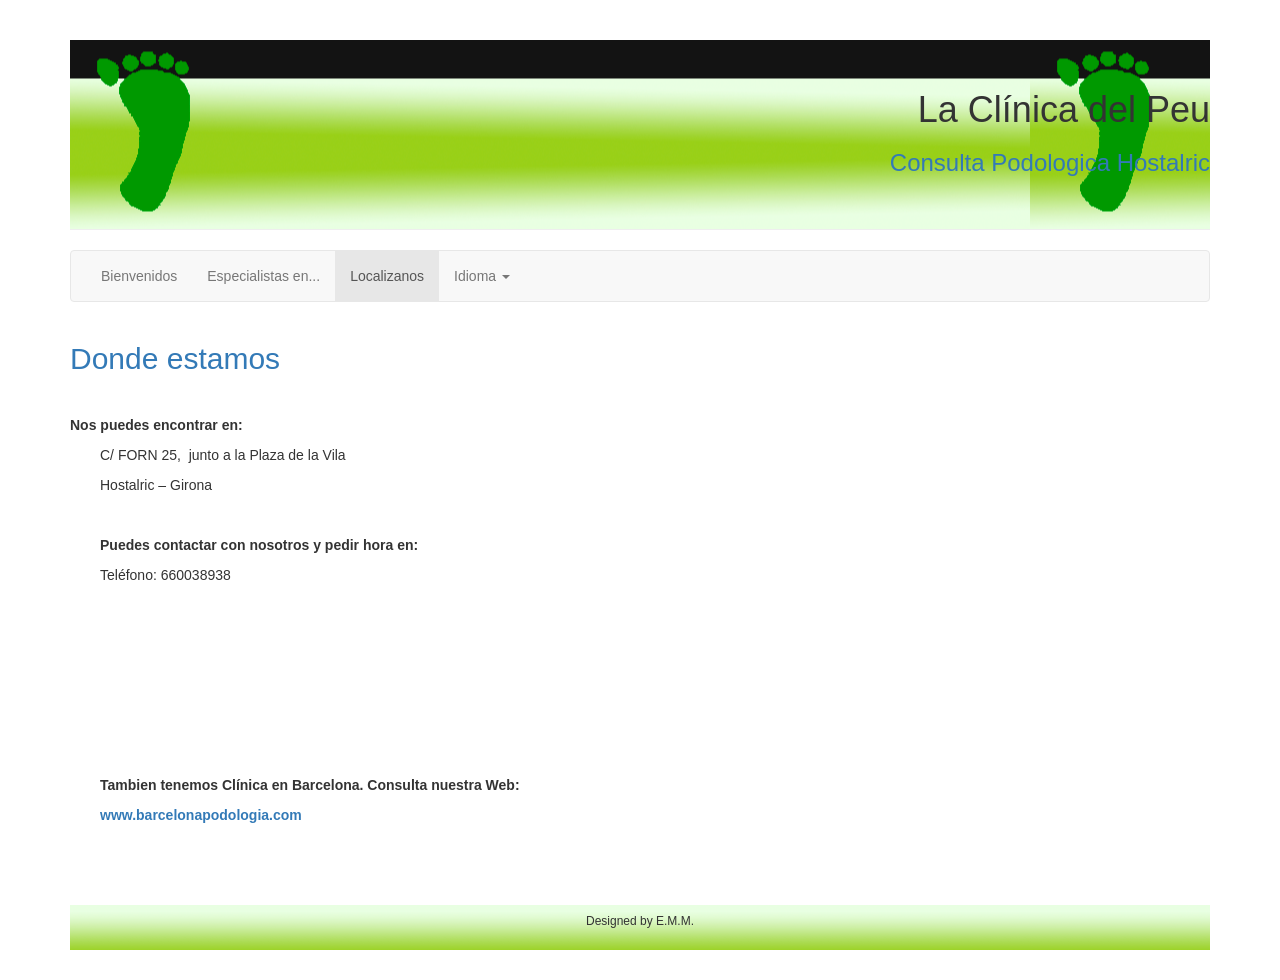
<file: ubicacion-contacto.html>
<!DOCTYPE html PUBLIC "-//W3C//DTD XHTML 1.0 Transitional//EN" 	"http://www.w3.org/TR/xhtml1/DTD/xhtml1-transitional.dtd">
<html lang="es">
<head>
	<title>Podologia Hostalric Girona | La Clínica del Peu</title>
	<meta http-equiv="Content-Type" content="text/html; charset=UTF-8" />	
	<meta name="description" content="La Clínica del Peu es troba a Hostalric Girona 17450" />
	<meta name="keywords" content="Podologa hostalric,girona,gerona,17450" />
	<meta name="viewport" content="width=device-width, initial-scale=1">
	<link href="css/bootstrap.min.css" rel="stylesheet" media="screen">		
	<link rel="canonical" href="http://www.podologiahostalric.com/donde-estamos"/>
	<link rel="dns-prefetch" href="www.podologiahostalric.com"/>
	<script type="text/javascript" src='js/functions.js'></script>
	<script type="text/javascript" src='js/bootstrap.js'></script>
</head>
<body onload="getIdioma()">
	<div class="container">
		<div class="row row-centered"><div class="col-xs-12 col-sm-12 col-md-12 col-lg-12 col-centered">
			<div class="page-header" style="background:url(content/images/headerbgNEW2.gif);background-position:left" ><h1><p class="text-right" style="padding-top:50px" href="http://www.podologiahostalric.com">La Clínica del Peu</p></h1><h3><p class="text-primary text-right" href="http://www.podologiahostalric.com">Consulta Podologica Hostalric</p></h3>			</div>
		</div></div>		
		<div id="ES">
			<div class="row row-centered"><div class="col-xs-12 col-sm-12 col-md-12 col-lg-12 col-centered">
				<nav class="navbar navbar-default" role="navigation">
				  <!-- El logotipo y el icono que despliega el menú se agrupan para mostrarlos mejor en los dispositivos móviles -->
				  <div class="navbar-header">
					<button type="button" class="navbar-toggle" data-toggle="collapse" data-target=".navbar-ex1-collapse">
						  <span class="sr-only">Desplegar navegación</span>
						  <span class="icon-bar"></span>
						  <span class="icon-bar"></span>
						  <span class="icon-bar"></span>
					</button>
				  </div>
				  <!-- Agrupar los enlaces de navegación, los formularios y cualquier otro elemento que se pueda ocultar al minimizar la barra -->
					 <div class="collapse navbar-collapse navbar-ex1-collapse">
						<ul class="nav navbar-nav">
							<li><a href="index.html">Bienvenidos</a></li>
							<li><a href="especialidad-podologia.html">Especialistas en...</a></li>
							<li class="active"><a href="http://www.podologiahostalric.com/ubicacion-contacto.html">Localizanos</a></li>
							<li class="dropdown">
								<a href="#" class="dropdown-toggle" data-toggle="dropdown" role="button" aria-haspopup="true" aria-expanded="false">Idioma <b class="caret"></b></a>
								<ul class="dropdown-menu"><li><a href="#" onclick="setIdioma('CA')">Català</a></li><li><a href="#" onclick="setIdioma('ES')">Castellano</a></li></ul>
							</li>
						</ul>
					  </div>
				</nav>
			</div></div>
			<div class="row row-centered"><div class="col-xs-12 col-sm-12 col-md-12 col-lg-12 col-centered">
					<h2><a href="http://www.podologiahostalric.com/ubicacion-contacto.html" title="Donde estamos">Donde estamos</a></h2>
					<p>&nbsp;</p>
					<p><strong>Nos puedes encontrar en:</strong></p>
					<p style="padding-left: 30px;">C/ FORN 25,  junto a la Plaza de la Vila</p>
					<p style="padding-left: 30px;">Hostalric &#8211; Girona</p>
					<p style="padding-left: 30px;">&nbsp;</p>
					<p style="padding-left: 30px;"><strong>Puedes contactar con nosotros y pedir hora en:</strong></p>
					<p style="padding-left: 30px;">Teléfono: 660038938</p>						
					<p style="padding-left: 30px;">&nbsp;</p>
					<p style="text-align: center;">
					<div class="map-responsive"><iframe src="https://www.google.com/maps/embed?pb=!1m14!1m8!1m3!1d2976.826156106499!2d2.6359374086761593!3d41.74584245990006!3m2!1i1024!2i768!4f13.1!3m3!1m2!1s0x12bb2540cddd470d%3A0x58294653f9d3d9f5!2sCarrer+Forn%2C+21%2C+17450+Hostalric%2C+Girona%2C+Spain!5e0!3m2!1sen!2ses!4v1481732533984" frameborder="0" style="border:0" allowfullscreen></iframe></div>
					<p style="padding-left: 30px;"><strong>Tambien tenemos Clínica en Barcelona. Consulta nuestra Web:</strong></p>
					<p style="padding-left: 30px;"><a href="https://www.barcelonapodologia.com" title="Barcelona-Podologia" target="_blank"><strong>www.barcelonapodologia.com</strong></a></p>					
			</div></div>
		</div>
		<div id="CA" style = "display:none">
			<div class="row row-centered"><div class="col-xs-12 col-sm-12 col-md-12 col-lg-12 col-centered">
				<nav class="navbar navbar-default" role="navigation">
				  <!-- El logotipo y el icono que despliega el menú se agrupan para mostrarlos mejor en los dispositivos móviles -->
				  <div class="navbar-header">
					<button type="button" class="navbar-toggle" data-toggle="collapse" data-target=".navbar-ex1-collapse">
						  <span class="sr-only">Desplegar navegació</span>
						  <span class="icon-bar"></span>
						  <span class="icon-bar"></span>
						  <span class="icon-bar"></span>
					</button>
				  </div>
				  <!-- Agrupar los enlaces de navegación, los formularios y cualquier otro elemento que se pueda ocultar al minimizar la barra -->
				  <!-- Agrupar los enlaces de navegación, los formularios y cualquier otro elemento que se pueda ocultar al minimizar la barra -->
					 <div class="collapse navbar-collapse navbar-ex1-collapse">
						<ul class="nav navbar-nav">
							<li><a href="index.html">Benvinguts</a></li>
							<li><a href="especialidad-podologia.html">Especialistes en...</a></li>
							<li class="active"><a href="http://www.podologiahostalric.com/ubicacion-contacto.html">Contacte</a></li>
							<li class="dropdown">
								<a href="#" class="dropdown-toggle" data-toggle="dropdown" role="button" aria-haspopup="true" aria-expanded="false">Idioma <b class="caret"></b></a>
								<ul class="dropdown-menu"><li><a href="#" onclick="setIdioma('CA')">Català</a></li><li><a href="#" onclick="setIdioma('ES')">Castellano</a></li></ul>
							</li>
						</ul>
					  </div>
				</nav>
			</div></div>		
			<div class="row row-centered"><div class="col-xs-12 col-sm-12 col-md-12 col-lg-12 col-centered">
					<h2><a href="http://www.podologiahostalric.com/ubicacion-contacto.html" title="Donde estamos">On estem</a></h2>
					<p>&nbsp;</p>
					<p><strong>Ens pots trobar en:</strong></p>
					<p style="padding-left: 30px;">C/ FORN 25,  al costat de la Plaça de la Vila</p>
					<p style="padding-left: 30px;">Hostalric &#8211; Girona</p>
					<p style="padding-left: 30px;">&nbsp;</p>
					<p><strong>Pots contactar amb nosaltres i demanar hora pel telèfon:</strong></p>
					<p style="padding-left: 30px;">660038938</p>						
					<p style="padding-left: 30px;">&nbsp;</p>
					<p style="text-align: center;">
					<div class="map-responsive"><iframe src="https://www.google.com/maps/embed?pb=!1m14!1m8!1m3!1d2976.826156106499!2d2.6359374086761593!3d41.74584245990006!3m2!1i1024!2i768!4f13.1!3m3!1m2!1s0x12bb2540cddd470d%3A0x58294653f9d3d9f5!2sCarrer+Forn%2C+21%2C+17450+Hostalric%2C+Girona%2C+Spain!5e0!3m2!1sen!2ses!4v1481732533984"  frameborder="0" style="border:0" allowfullscreen></iframe></div>
					<p style="padding-left: 30px;"><strong>Tambè tenim Clínica a Barcelona. Consulta la nostra Web:</strong></p>
					<p style="padding-left: 30px;"><a href="https://www.barcelonapodologia.com" title="Barcelona-Podologia" target="_blank"><strong>www.barcelonapodologia.com</strong></a></p>					
			</div></div>
		</div>
		<p>&nbsp;</p><p>&nbsp;</p>			
		<div class="row row-centered"><div class="col-xs-12 col-sm-12 col-md-12 col-lg-12 col-centered"><div id="footer" style="background:url(content/images/footerbgNEW.gif);background-repeat:repeat-x;min-height:30px; padding-bottom:12px;"><h6 style="padding-top:10px; text-align:center">Designed by E.M.M.</h6></div></div></div>
		<p>&nbsp;</p>
	</div>
	<script type='text/javascript' src="js/jquery.min.js"></script>
	<script type='text/javascript' src="js/bootstrap.min.js"></script>
</body>
</html>
</file>
